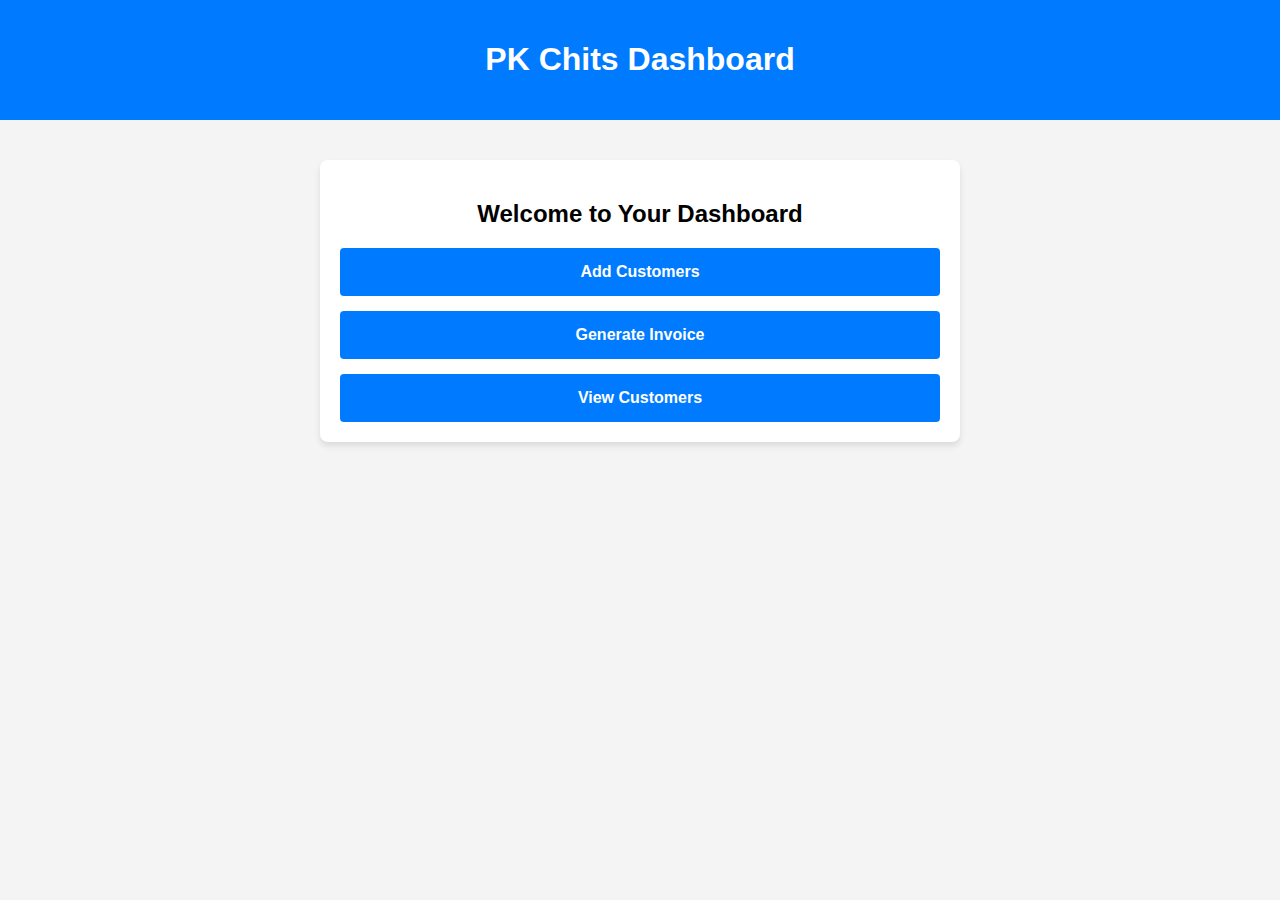
<file: index.html>
<!DOCTYPE html>
<html lang="en">
<head>
    <meta charset="UTF-8">
    <meta name="viewport" content="width=device-width, initial-scale=1.0">
    <title>Dashboard</title>
    <link rel="stylesheet" href="style.css"/>
    <script src="script.js" defer></script>

</head>
<body>
    <div class="header">
        <h1>PK Chits Dashboard</h1>
    </div>
    <div class="container">
        <h2>Welcome to Your Dashboard</h2>
        <div class="button-group">
            <button onclick="navigateTo('customer/index.html')">Add Customers</button>
            <button onclick="navigateTo('generate-invoice/index.html')">Generate Invoice</button>
            <button onclick="navigateTo('view-customer/index.html')">View Customers</button>
        </div>
    </div>

    
</body>
</html>
</file>
<file: style.css>
body {
    font-family: Arial, sans-serif;
    margin: 0;
    padding: 0;
    background-color: #f4f4f4;
}
.header {
    background-color: #007bff;
    color: white;
    padding: 20px;
    text-align: center;
}
.container {
    max-width: 600px;
    margin: 40px auto;
    background: white;
    padding: 20px;
    border-radius: 8px;
    box-shadow: 0 4px 6px rgba(0, 0, 0, 0.1);
    text-align: center;
}
h2 {
    margin-bottom: 20px;
}
.button-group {
    display: flex;
    flex-direction: column;
    gap: 15px;
}
.button-group button {
    padding: 15px;
    font-size: 16px;
    font-weight: bold;
    color: white;
    background-color: #007bff;
    border: none;
    border-radius: 4px;
    cursor: pointer;
    transition: background-color 0.3s;
}
.button-group button:hover {
    background-color: #0056b3;
}
</file>
